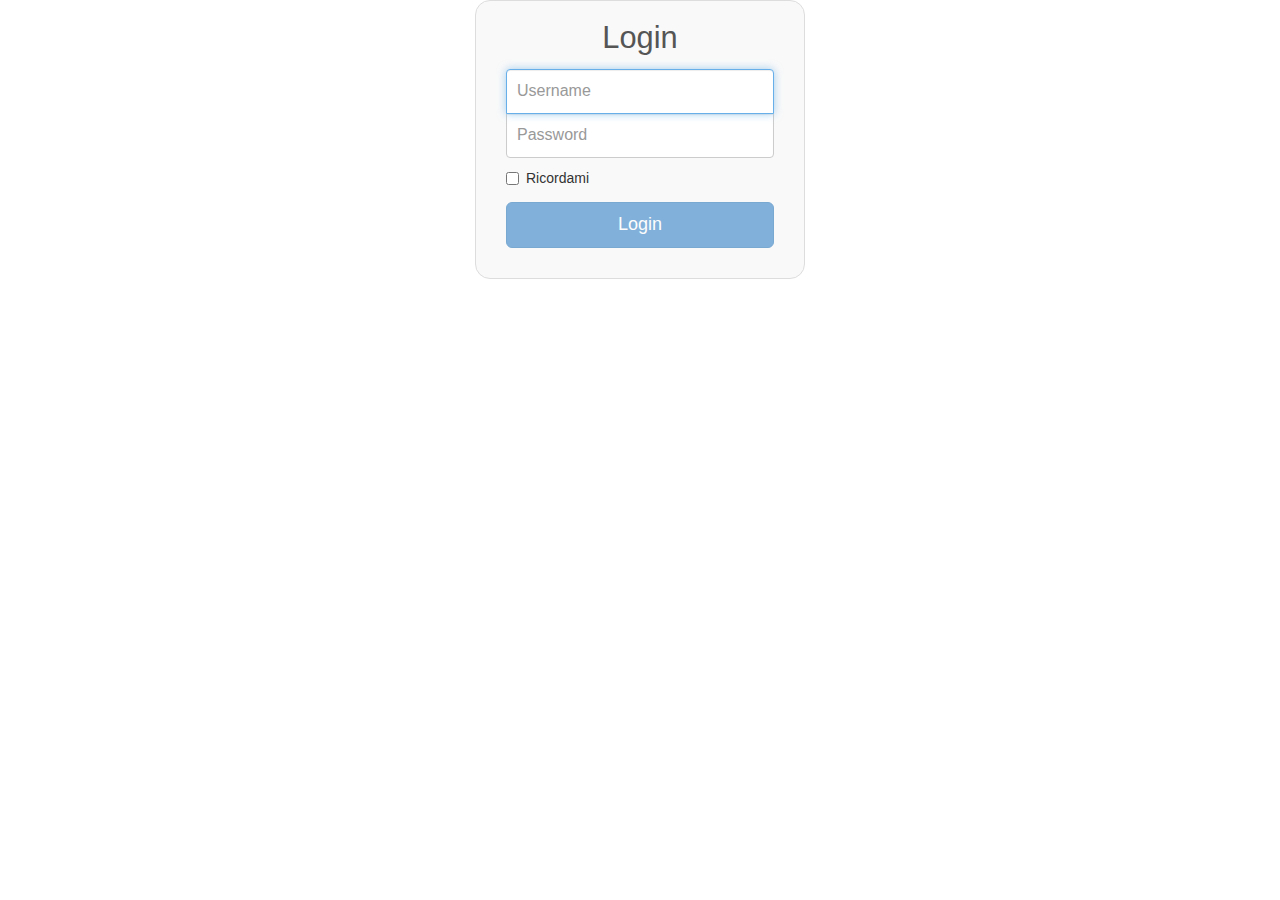
<file: html/index.html>
<!DOCTYPE html>
<html lang="en">
  <head>
    <link rel="shortcut icon" href="../images/favicon.ico">
    <meta charset="utf-8">
    <meta name="viewport" content="width=device-width, initial-scale=1.0">
    <meta name="description" content="">
    <meta name="author" content="">
    <link href="../css/bootstrap.css" rel="stylesheet">
    <link href="../css/login.css" rel="stylesheet">
    <script type="text/javascript" src="../js/jquery-2.0.3.js"></script>
    <script type="text/javascript" src="../js/jquery-ui.js"></script>

    <title>Moodle - Login</title>
    
     <script type="text/javascript">
            $(function(){
              //$('.error').hide();
                $('.btn-lg').prop('disabled', true);
                
                $('input').keyup(function(){
                    validate($('#user').val(), $('#passw').val());
                });
                
                function validate(username, passw){
                  var regexp;
                  regexp = new RegExp("^\s*[0-9a-zA-Z][0-9a-zA-Z ]*$");
                  
                  var match_user = regexp.test(username);
                  var match_passw = regexp.test(passw);
                  
                  if(match_user){
                  	$('#user').removeClass("input-error");
                    $('#user').addClass("input-success");
                  }
                  else{
                    $('#user').addClass("input-error");
                    $('#user').removeClass("input-success");
                  }
                  
                  if(match_passw){
                  	$('#passw').removeClass("input-error");
                    $('#passw').addClass("input-success");
                  }
                  else{
                    $('#passw').addClass("input-error");
                    $('#passw').removeClass("input-success");
                  }
                  
                  $('.btn-lg').prop('disabled', !(match_user && match_passw));
                }
            });
        </script>
  </head>

  <body>

    <div class="container">

      <form class="form-signin" role="form" action="../html/sito.php">
        <h2 class="form-signin-heading">Login</h2>
        <input id="user" type="text" class="form-control" placeholder="Username" required autofocus>
        <input id="passw" type="password" class="form-control" placeholder="Password" required>
        <label class="checkbox">
          <input type="checkbox" value="remember-me"> Ricordami
        </label>
        <button class="btn btn-lg btn-primary btn-block" type="submit"> Login </button>
      </form>

    </div> <!-- /container -->

    <!-- Include all compiled plugins (below), or include individual files as needed -->
    <script src="../js/bootstrap.js"></script>
    
  </body>
</html>
</file>
<file: css/login.css>
body {
  /*padding-top: 40px;*/
  padding-bottom: 40px;
  background-color: #fff;
}

.form-signin {
  max-width: 330px;
  padding: 30px;
  margin: 0 auto;
  border: 1px solid #ddd;
  border-radius: 15px;
  background-color: rgba(238, 238, 238, 0.33);
}

.form-signin-heading {
    color: #555555;
    margin-top: -10px; 
    text-align: center;
    font-size: 220%;
}
.form-signin .form-signin-heading,
.form-signin .checkbox {
  margin-bottom: 14px;
}
.form-signin .checkbox {
  font-weight: normal;
}
.form-signin .form-control {
  position: relative;
  font-size: 16px;
  height: auto;
  padding: 10px;
  -webkit-box-sizing: border-box;
     -moz-box-sizing: border-box;
          box-sizing: border-box;
}
.form-signin .form-control:focus {
  z-index: 2;
}
.form-signin input[type="text"] {
  margin-bottom: -1px;
  border-bottom-left-radius: 0;
  border-bottom-right-radius: 0;
}
.form-signin input[type="password"] {
  margin-bottom: 10px;
  border-top-left-radius: 0;
  border-top-right-radius: 0;
}

.input-error{
  background-color: rgba(255, 151, 137, 0.15);
}

.input-success{
  background-color: rgba(148, 255, 139, 0.15);
}
</file>
